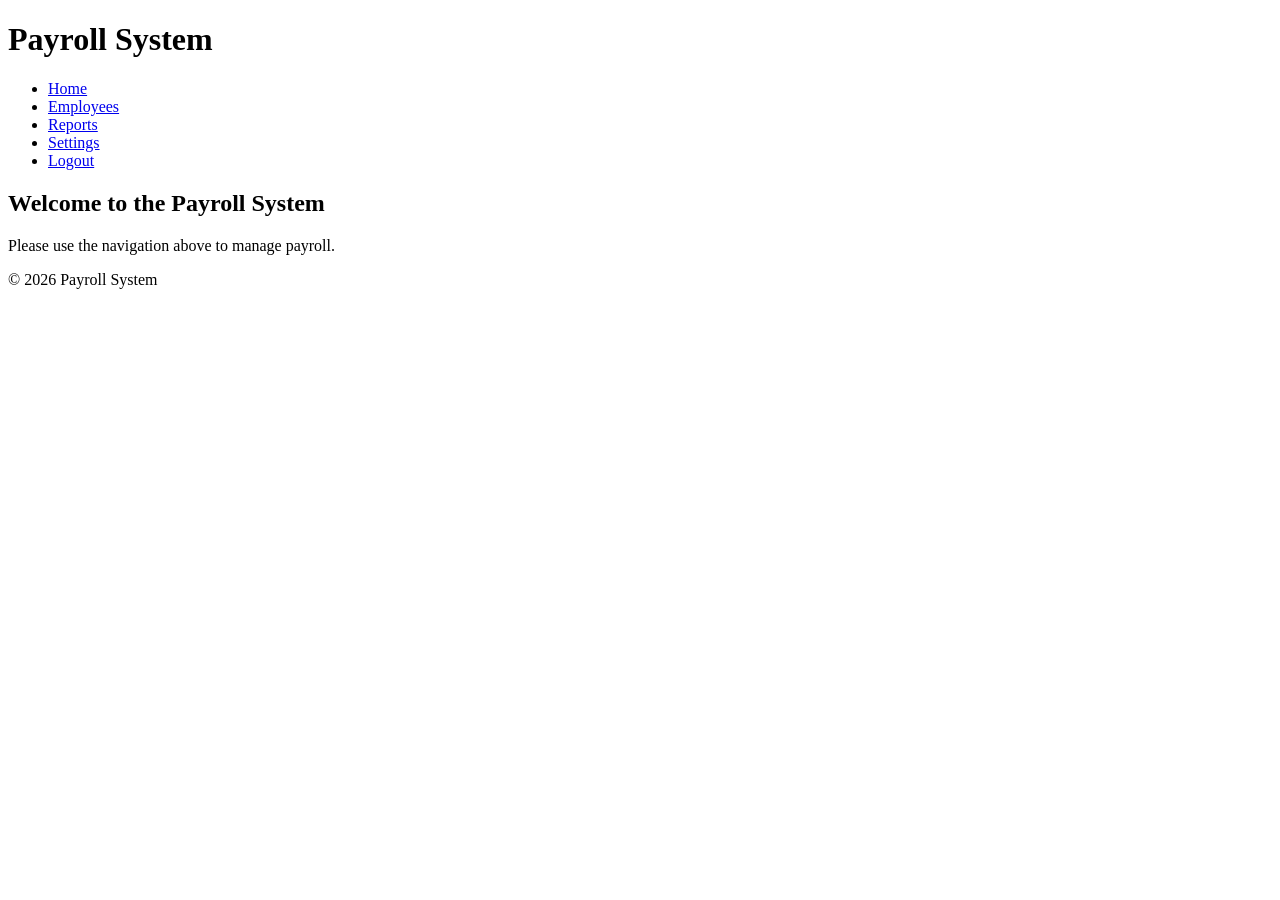
<file: index.html>
<!DOCTYPE html>
<html lang="en">
<head>
    <meta charset="UTF-8">
    <meta http-equiv="X-UA-Compatible" content="IE=edge">
    <meta name="viewport" content="width=device-width, initial-scale=1.0">
    <title>Payroll System</title>
</head>
<body>
    <header>
        <h1>Payroll System</h1>
        <nav>
            <ul>
                <li><a href="#">Home</a></li>
                <li><a href="#">Employees</a></li>
                <li><a href="#">Reports</a></li>
                <li><a href="#">Settings</a></li>
                <li><a href="#">Logout</a></li>
            </ul>
        </nav>
    </header>
    <main>
        <h2>Welcome to the Payroll System</h2>
        <p>Please use the navigation above to manage payroll.</p>
    </main>
    <footer>
        <p>&copy; 2026 Payroll System</p>
    </footer>
</body>
</html>
</file>
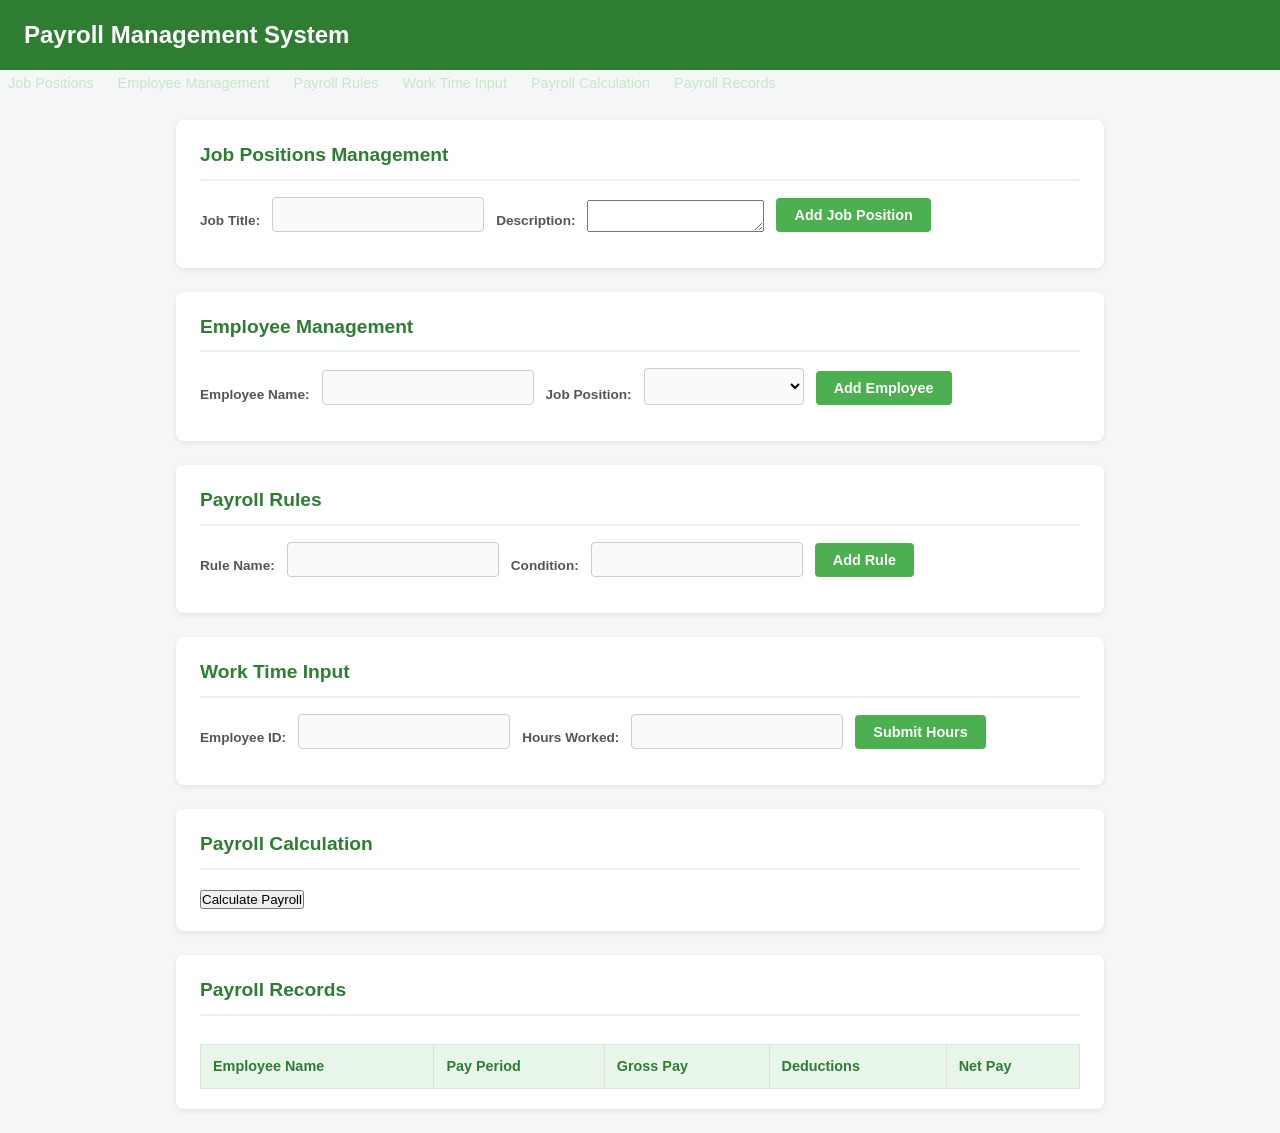
<file: payroll-system/index.html>
<!DOCTYPE html>
<html lang="en">
<head>
    <meta charset="UTF-8">
    <meta name="viewport" content="width=device-width, initial-scale=1.0">
    <title>Comprehensive Payroll System</title>
    <link rel="stylesheet" href="styles.css">
</head>
<body>
    <header>
        <h1>Payroll Management System</h1>
    </header>
    <nav>
        <ul>
            <li><a href="#job-positions">Job Positions</a></li>
            <li><a href="#employee-management">Employee Management</a></li>
            <li><a href="#payroll-rules">Payroll Rules</a></li>
            <li><a href="#work-time-input">Work Time Input</a></li>
            <li><a href="#payroll-calculation">Payroll Calculation</a></li>
            <li><a href="#payroll-records">Payroll Records</a></li>
        </ul>
    </nav>
    <main>
        <section id="job-positions">
            <h2>Job Positions Management</h2>
            <form id="job-form">
                <label for="job-title">Job Title:</label>
                <input type="text" id="job-title" name="job-title" required>
                <label for="job-description">Description:</label>
                <textarea id="job-description" name="job-description" required></textarea>
                <button type="submit">Add Job Position</button>
            </form>
        </section>
        <section id="employee-management">
            <h2>Employee Management</h2>
            <form id="employee-form">
                <label for="employee-name">Employee Name:</label>
                <input type="text" id="employee-name" name="employee-name" required>
                <label for="employee-job">Job Position:</label>
                <select id="employee-job" name="employee-job" required>
                    <!-- Options populated dynamically -->
                </select>
                <button type="submit">Add Employee</button>
            </form>
        </section>
        <section id="payroll-rules">
            <h2>Payroll Rules</h2>
            <form id="payroll-rules-form">
                <label for="rule-name">Rule Name:</label>
                <input type="text" id="rule-name" name="rule-name" required>
                <label for="rule-condition">Condition:</label>
                <input type="text" id="rule-condition" name="rule-condition" required>
                <button type="submit">Add Rule</button>
            </form>
        </section>
        <section id="work-time-input">
            <h2>Work Time Input</h2>
            <form id="work-time-form">
                <label for="employee-id">Employee ID:</label>
                <input type="text" id="employee-id" name="employee-id" required>
                <label for="hours-worked">Hours Worked:</label>
                <input type="number" id="hours-worked" name="hours-worked" required>
                <button type="submit">Submit Hours</button>
            </form>
        </section>
        <section id="payroll-calculation">
            <h2>Payroll Calculation</h2>
            <button id="calculate-payroll">Calculate Payroll</button>
            <div id="payroll-results"></div>
        </section>
        <section id="payroll-records">
            <h2>Payroll Records</h2>
            <table id="payroll-table">
                <thead>
                    <tr>
                        <th>Employee Name</th>
                        <th>Pay Period</th>
                        <th>Gross Pay</th>
                        <th>Deductions</th>
                        <th>Net Pay</th>
                    </tr>
                </thead>
                <tbody>
                    <!-- Payroll records populated dynamically -->
                </tbody>
            </table>
        </section>
    </main>
    <script src="script.js"></script>
</body>
</html>
</file>
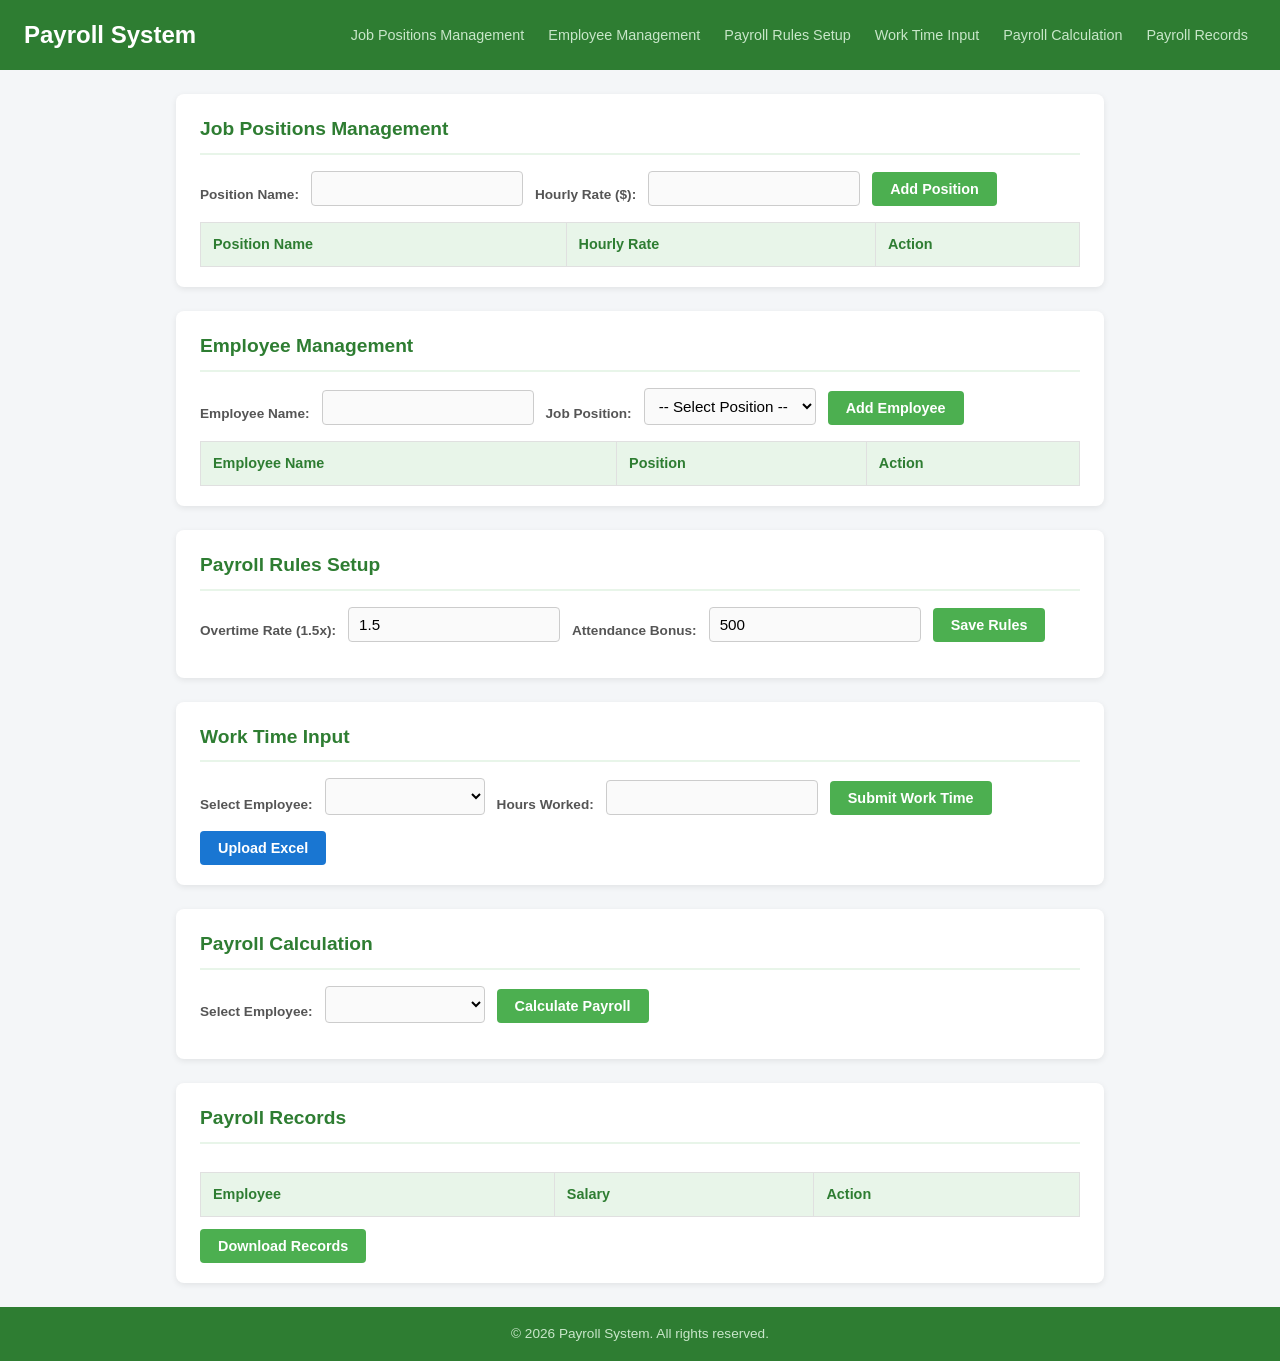
<file: payroll-system/main.html>
<!DOCTYPE html>
<html lang="en">
<head>
    <meta charset="UTF-8">
    <meta name="viewport" content="width=device-width, initial-scale=1.0">
    <title>Payroll System</title>
    <link rel="stylesheet" href="styles.css">
    <script defer src="script.js"></script>
</head>
<body>
    <header>
        <h1>Payroll System</h1>
        <nav>
            <ul>
                <li><a href="#job-positions">Job Positions Management</a></li>
                <li><a href="#employee-management">Employee Management</a></li>
                <li><a href="#payroll-rules">Payroll Rules Setup</a></li>
                <li><a href="#work-time">Work Time Input</a></li>
                <li><a href="#payroll-calculation">Payroll Calculation</a></li>
                <li><a href="#payroll-records">Payroll Records</a></li>
            </ul>
        </nav>
    </header>
    <main>
        <section id="job-positions">
            <h2>Job Positions Management</h2>
            <form id="job-position-form">
                <label for="position">Position Name:</label>
                <input type="text" id="position" name="position" required>
                <label for="hourly-rate">Hourly Rate ($):</label>
                <input type="number" id="hourly-rate" name="hourly-rate" min="0" step="0.01" required>
                <button type="submit">Add Position</button>
            </form>
            <table id="position-table">
                <thead><tr><th>Position Name</th><th>Hourly Rate</th><th>Action</th></tr></thead>
                <tbody></tbody>
            </table>
        </section>

        <section id="employee-management">
            <h2>Employee Management</h2>
            <form id="employee-form">
                <label for="emp-name">Employee Name:</label>
                <input type="text" id="emp-name" name="emp-name" required>
                <label for="emp-position">Job Position:</label>
                <select id="emp-position" name="emp-position" required>
                    <option value="">-- Select Position --</option>
                </select>
                <button type="submit">Add Employee</button>
            </form>
            <table id="employee-table">
                <thead><tr><th>Employee Name</th><th>Position</th><th>Action</th></tr></thead>
                <tbody></tbody>
            </table>
        </section>

        <section id="payroll-rules">
            <h2>Payroll Rules Setup</h2>
            <form id="payroll-rules-form">
                <label for="overtime-rate">Overtime Rate (1.5x):</label>
                <input type="number" id="overtime-rate" name="overtime-rate" value="1.5" readonly>
                <label for="attendance-bonus">Attendance Bonus:</label>
                <input type="number" id="attendance-bonus" name="attendance-bonus" value="500" readonly>
                <button type="submit">Save Rules</button>
            </form>
        </section>

        <section id="work-time">
            <h2>Work Time Input</h2>
            <form id="work-time-form">
                <label for="emp-select">Select Employee:</label>
                <select id="emp-select" required></select>
                <label for="hours-worked">Hours Worked:</label>
                <input type="number" id="hours-worked" name="hours-worked" required>
                <button type="submit">Submit Work Time</button>
            </form>
            <button id="excel-upload">Upload Excel</button>
        </section>

        <section id="payroll-calculation">
            <h2>Payroll Calculation</h2>
            <form id="payroll-calc-form">
                <label for="calc-emp">Select Employee:</label>
                <select id="calc-emp" required></select>
                <button type="submit">Calculate Payroll</button>
            </form>
            <div id="payroll-result"></div>
        </section>

        <section id="payroll-records">
            <h2>Payroll Records</h2>
            <table id="payroll-table">
                <thead><tr><th>Employee</th><th>Salary</th><th>Action</th></tr></thead>
                <tbody></tbody>
            </table>
            <button id="download-records">Download Records</button>
        </section>
    </main>
    <footer>
        <p>&copy; 2026 Payroll System. All rights reserved.</p>
    </footer>
</body>
</html>
</file>
<file: payroll-system/styles.css>
/* ── Reset & Base ─────────────────────────────────────────────────────────── */
*, *::before, *::after {
    box-sizing: border-box;
    margin: 0;
    padding: 0;
}

body {
    font-family: 'Segoe UI', Arial, sans-serif;
    background-color: #f4f6f8;
    color: #333;
    line-height: 1.6;
}

/* ── Header & Nav ─────────────────────────────────────────────────────────── */
header {
    background-color: #2e7d32;
    color: white;
    padding: 16px 24px;
    display: flex;
    align-items: center;
    justify-content: space-between;
    flex-wrap: wrap;
    gap: 12px;
}

header h1 {
    font-size: 1.5rem;
}

nav ul {
    list-style: none;
    display: flex;
    flex-wrap: wrap;
    gap: 8px;
}

nav ul li a {
    color: #c8e6c9;
    text-decoration: none;
    font-size: 0.9rem;
    padding: 4px 8px;
    border-radius: 4px;
    transition: background-color 0.2s;
}

nav ul li a:hover {
    background-color: #388e3c;
    color: white;
}

/* ── Main Layout ──────────────────────────────────────────────────────────── */
main {
    max-width: 960px;
    margin: 24px auto;
    padding: 0 16px;
    display: flex;
    flex-direction: column;
    gap: 24px;
}

/* ── Sections ─────────────────────────────────────────────────────────────── */
section {
    background: white;
    border-radius: 8px;
    padding: 20px 24px;
    box-shadow: 0 2px 6px rgba(0, 0, 0, 0.08);
}

section h2 {
    font-size: 1.2rem;
    color: #2e7d32;
    margin-bottom: 16px;
    border-bottom: 2px solid #e8f5e9;
    padding-bottom: 8px;
}

/* ── Forms ────────────────────────────────────────────────────────────────── */
form {
    display: flex;
    flex-wrap: wrap;
    align-items: flex-end;
    gap: 12px;
    margin-bottom: 16px;
}

form label {
    font-size: 0.85rem;
    font-weight: 600;
    color: #555;
    display: flex;
    flex-direction: column;
    gap: 4px;
}

form input[type="text"],
form input[type="number"],
form select {
    padding: 8px 10px;
    border: 1px solid #ccc;
    border-radius: 4px;
    font-size: 0.95rem;
    min-width: 160px;
    background: #fafafa;
    transition: border-color 0.2s;
}

form input:focus,
form select:focus {
    outline: none;
    border-color: #4caf50;
    background: white;
}

form input[readonly] {
    background: #f0f0f0;
    color: #666;
}

/* ── Buttons ──────────────────────────────────────────────────────────────── */
button[type="submit"],
button[type="button"],
#excel-upload,
#download-records {
    padding: 9px 18px;
    background-color: #4caf50;
    color: white;
    border: none;
    border-radius: 4px;
    cursor: pointer;
    font-size: 0.9rem;
    font-weight: 600;
    transition: background-color 0.2s;
    white-space: nowrap;
}

button[type="submit"]:hover,
button[type="button"]:hover,
#excel-upload:hover,
#download-records:hover {
    background-color: #388e3c;
}

.btn-delete {
    padding: 5px 12px;
    background-color: #e53935;
    color: white;
    border: none;
    border-radius: 4px;
    cursor: pointer;
    font-size: 0.82rem;
    transition: background-color 0.2s;
}

.btn-delete:hover {
    background-color: #b71c1c;
}

/* ── Tables ───────────────────────────────────────────────────────────────── */
table {
    width: 100%;
    border-collapse: collapse;
    font-size: 0.9rem;
}

table th,
table td {
    border: 1px solid #e0e0e0;
    padding: 10px 12px;
    text-align: left;
}

table thead th {
    background-color: #e8f5e9;
    color: #2e7d32;
    font-weight: 700;
}

table tbody tr:nth-child(even) {
    background-color: #fafafa;
}

table tbody tr:hover {
    background-color: #f1f8f1;
}

/* ── Payroll Result ───────────────────────────────────────────────────────── */
#payroll-result {
    margin-top: 16px;
}

#payroll-result h3 {
    font-size: 1rem;
    margin-bottom: 10px;
    color: #2e7d32;
}

.result-table {
    max-width: 400px;
}

.result-table th {
    background-color: #f5f5f5;
    color: #444;
    width: 50%;
}

.result-table .total-row th,
.result-table .total-row td {
    background-color: #e8f5e9;
    font-weight: 700;
    color: #2e7d32;
    font-size: 1rem;
}

/* ── Payroll Records buttons ──────────────────────────────────────────────── */
#payroll-records {
    display: flex;
    flex-direction: column;
    gap: 12px;
}

#download-records {
    align-self: flex-start;
}

/* ── Work Time upload button ──────────────────────────────────────────────── */
#excel-upload {
    background-color: #1976d2;
}

#excel-upload:hover {
    background-color: #1565c0;
}

/* ── Footer ───────────────────────────────────────────────────────────────── */
footer {
    text-align: center;
    padding: 16px;
    background-color: #2e7d32;
    color: #c8e6c9;
    font-size: 0.85rem;
    margin-top: 24px;
}

/* ── Responsive ───────────────────────────────────────────────────────────── */
@media (max-width: 600px) {
    header {
        flex-direction: column;
        align-items: flex-start;
    }

    nav ul {
        flex-direction: column;
        gap: 4px;
    }

    form {
        flex-direction: column;
        align-items: stretch;
    }

    form input[type="text"],
    form input[type="number"],
    form select {
        width: 100%;
    }

    table th,
    table td {
        padding: 6px 8px;
        font-size: 0.82rem;
    }
}
</file>
